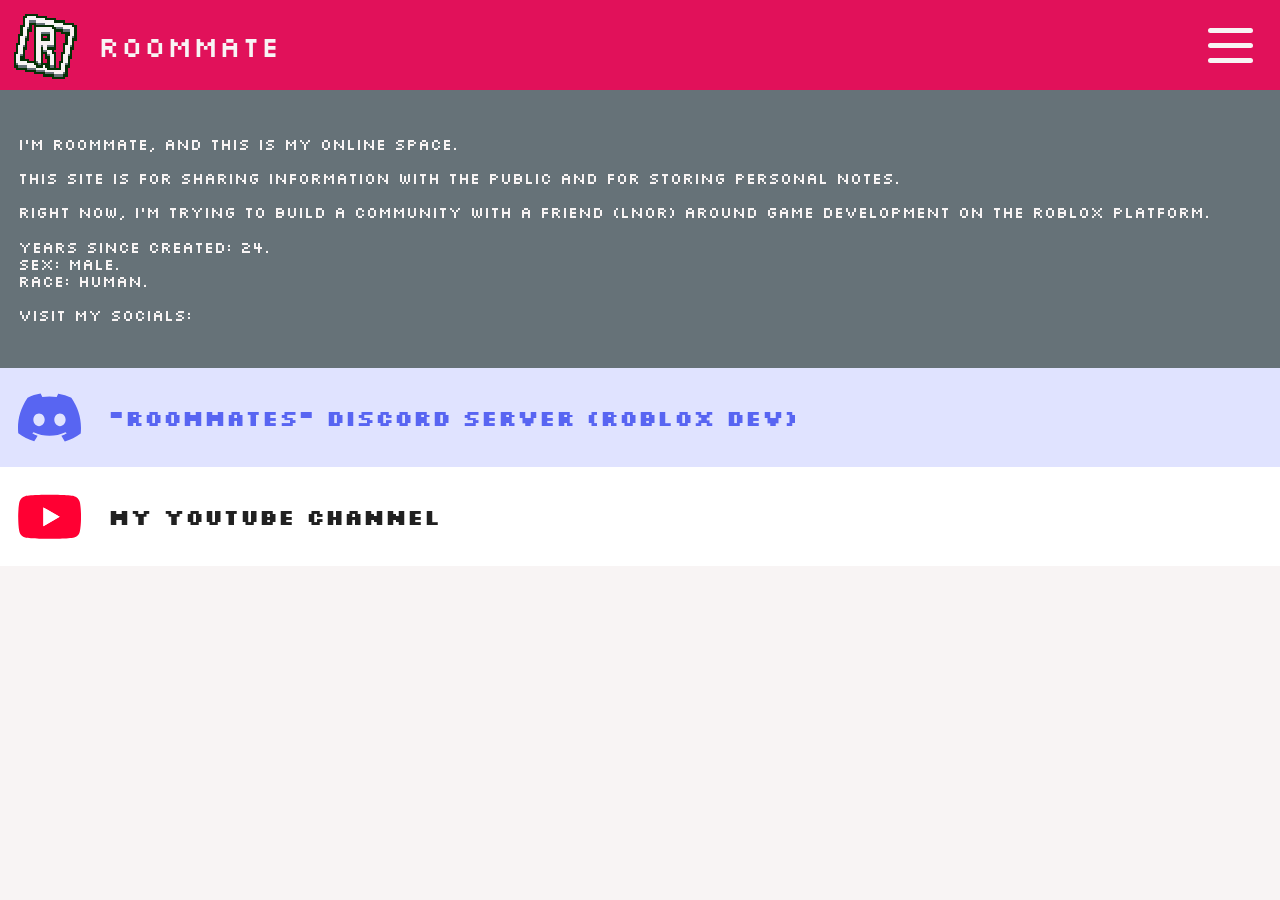
<file: index.html>
<!doctype html>
<html lang="en">
  <head>
    <meta charset="UTF-8" />
    <meta name="viewport" content="width=device-width, initial-scale=1.0" />
    <title>Roommate's Portfolio</title>

    <link rel="icon" type="image/svg+xml" href="assets/main/logo.svg" />
    <link rel="stylesheet" href="css/style.css" />
  </head>

  <body>
    <div class="main-container">
      <div class="main-top-bar-container">
        <a href="index.html" class="roommate-logo-image-container">
          <img
            class="roommate-logo-image no-select"
            src="assets/main/logo.svg"
            alt="Roommate"
          />
        </a>
        <div class="main-top-bar-text no-select">Roommate</div>
        <button class="main-top-bar-burger-button" id="mainTopBarBurgerButton">
          <img
            class="main-top-bar-burger-image no-select"
            src="assets/main/burger.svg"
            alt="BurgerMenu"
          />
        </button>
      </div>

      <div class="after-main-top-bar-full-filler index-main-area">
        <div class="navigation-menu-container" id="navigationMenuContainer">
          <div class="navigation-menu-links">
            <a href="roblox.html" class="navigation-menu-link no-select"
              >Roblox Games</a
            >
            <a href="embedded.html" class="navigation-menu-link no-select"
              >Embedded Projects / IoT</a
            >
            <a href="sound.html" class="navigation-menu-link no-select"
              >Sound Design / Music / SFX</a
            >
            <a href="embedded.html" class="navigation-menu-link no-select"
              >Modeling / Building / VFX</a
            >
            <a href="embedded.html" class="navigation-menu-link no-select"
              >Video Editing</a
            >
            <a href="pixelArt.html" class="navigation-menu-link no-select"
              >Pixel Art</a
            >
            <a href="embedded.html" class="navigation-menu-link no-select"
              >UI / Game UI / UX</a
            >
            <a href="unorganized.html" class="navigation-menu-link no-select"
              >Unorganized / Ideas / Notes</a
            >
            <a href="embedded.html" class="navigation-menu-link no-select"
              >Art / Poetry / Pictures</a
            >
          </div>
        </div>
        <div class="index-my-description-container">
          <p class="index-my-description">
            I'm Roommate, and this is my online space.<br /><br />This site is
            for sharing information with the public and for storing personal
            notes.<br /><br />Right now, I'm trying to build a community with a
            friend (Lnor) around game development on the Roblox platform.<br /><br />Years
            since created: 24.<br />Sex: Male.<br />Race: Human.<br /><br />Visit my socials:
          </p>
        </div>
        <a
          href="https://discord.gg/epW7hTMQgg"
          class="index-discord-container"
          target="_blank"
          rel="noopener noreferrer"
        >
          <img
            class="index-discord no-select"
            src="assets/main/discord.svg"
            alt="Discord"
          />
          <div class="index-discord-text no-select">
            "Roommates" Discord Server (Roblox Dev)
          </div>
        </a>
        <a
          href="https://www.youtube.com/@RoommateRoblox"
          class="index-youtube-container"
          target="_blank"
          rel="noopener noreferrer"
        >
          <img
            class="index-youtube no-select"
            src="assets/main/youtube.svg"
            alt="YouTube"
          />
          <div class="index-youtube-text no-select">My YouTube Channel</div>
        </a>
      </div>
    </div>

    <script src="js/navigationMenu.js"></script>

    <!-- Cloudflare Web Analytics -->
    <script
      type="module"
      src="https://static.cloudflareinsights.com/beacon.min.js"
      data-cf-beacon='{"token": "55370167edd24e4c9d109aa6d209a1cb"}'
    ></script>
    <!-- End Cloudflare Web Analytics -->
  </body>
</html>
</file>
<file: css/style.css>
@import url("https://fonts.googleapis.com/css2?family=Silkscreen&display=swap");

*,
*::before,
*::after {
  margin: 0;
  padding: 0;
  box-sizing: border-box;
}

a,
a:visited {
  color: inherit;
  text-decoration: none;
  outline: none;
}

html {
  overflow-y: scroll;
  scrollbar-width: none;
  -ms-overflow-style: none;
}

html::-webkit-scrollbar {
  display: none;
}

.no-select {
  -webkit-user-select: none;
  -moz-user-select: none;
  -ms-user-select: none;
  user-select: none;
  -webkit-touch-callout: none;
}

.main-container {
  width: 100vw;
  min-height: 100vh;
  background-color: #f8f4f4;

  display: flex;
  align-items: center;
  justify-content: flex-start;
  flex-direction: column;
}

.main-top-bar-container {
  height: 10vh;
  width: 100vw;
  background-color: #e1115a;

  display: flex;
  align-items: center;
  justify-content: flex-start;
  gap: 1vw;

  padding-left: 0.5vh;
  padding-right: 3vh;
}

.roommate-logo-image-container {
  width: 9vh;
  height: 9vh;

  display: flex;
  align-items: center;
  justify-content: center;
}
.roommate-logo-image {
  width: 8vh;
  height: 8vh;

  transition:
    width 90ms ease,
    height 90ms ease;
}
.roommate-logo-image:hover {
  width: 9vh;
  height: 9vh;

  cursor: pointer;
}
.roommate-logo-image:active {
  width: 7.5vh;
  height: 7.5vh;

  cursor: pointer;
}

.main-top-bar-text {
  color: #f8f4f4;
  text-decoration: none;

  font-family: "Silkscreen", monospace;
  letter-spacing: 0.1vh;
  font-weight: normal;
  font-size: 3.2vh;
}

.main-top-bar-burger-button {
  width: 5vh;
  height: 5vh;

  background: transparent;
  border: none;
  padding: 0;
  display: flex;
  align-items: center;
  justify-content: center;
  cursor: pointer;
  margin-left: auto;

  transition: transform 90ms ease;
}
.main-top-bar-burger-button:hover {
  transform: scale(1.08);
}
.main-top-bar-burger-button:active {
  transform: scale(0.92);
}
.main-top-bar-burger-image {
  width: 100%;
  height: 100%;
}

.after-main-top-bar-full-filler {
  min-height: 90vh;
  width: 100vw;
  background-color: #f8f4f4;
}

.index-main-area {
  display: flex;
  align-items: center;
  justify-content: flex-start;
  flex-direction: column;
}

.navigation-menu-container {
  width: 100vw;
  height: 0vh;
  background-color: #3a3c34;
  opacity: 1;
  overflow: hidden;
  transition:
    height 250ms ease,
    opacity 250ms ease;
  display: flex;
  flex-direction: column;
  justify-content: center;
  align-items: center;
}

.navigation-menu-container.is-open {
  height: 54vh;
  opacity: 1;
}

.navigation-menu-container.is-closed {
  height: 0;
  opacity: 0;
}

.navigation-menu-links {
  width: 100%;
  height: 100%;
  display: flex;
  flex-direction: column;
  align-items: flex-end;
  gap: 2vh;
  padding: 1vh 2vh;
}

.navigation-menu-link,
.navigation-menu-link:visited {
  font-family: "Silkscreen", monospace;
  color: #98ff49;

  max-width: 90vw;
  max-height: 4vh;
  text-wrap: nowrap;
  overflow: hidden;

  font-size: 4vh;
  line-height: 4vh;
  padding-right: 1vh;
  transition:
    padding 90ms ease,
    color 90ms ease;
}

@media (max-width: 1025px) {
  .navigation-menu-link,
  .navigation-menu-link:visited {
    font-size: 1.5vh;
    line-height: 1.5vh;
    max-height: 1.5vh;
  }

  .navigation-menu-container.is-open {
    height: 31.5vh;
    opacity: 1;
  }
}

.navigation-menu-link:hover {
  padding-right: 3vh;
}

.navigation-menu-link:active {
  padding-right: 0vh;
}

.index-my-description-container {
  width: 100vw;
  min-height: 20vh;

  background-color: #667278;

  padding: 5vh 2vh;
}

.index-my-description {
  font-family: "Silkscreen", monospace;
  letter-spacing: 0vh;
  font-weight: normal;
  font-size: 1.8vh;
  color: #f8f4f4;
  line-height: 1.9vh;

  text-align: justify;
}

.index-discord-container {
  width: 100vw;
  height: 11vh;
  padding: 2vh;

  background-color: #e0e3ff;

  display: flex;
  flex-direction: row;
  align-items: center;
  justify-content: flex-start;
  gap: 3vh;

  transition: padding 300ms ease;
}
.index-discord-container:hover {
  padding-left: 4vh;
  cursor: pointer;
}
.index-discord-container:active {
  padding-left: 0.5vh;
  cursor: pointer;
}

.index-discord {
  width: 7vh;
  height: 7vh;
}

.index-discord-text {
  font-family: "Silkscreen", monospace;
  letter-spacing: 0vh;
  font-weight: bold;
  font-size: 2.4vh;
  color: #5865f2;
}

.index-youtube-container {
  width: 100vw;
  height: 11vh;
  padding: 2vh;

  background-color: #ffffff;

  display: flex;
  flex-direction: row;
  align-items: center;
  justify-content: flex-start;
  gap: 3vh;

  transition: padding 300ms ease;
}
.index-youtube-container:hover {
  padding-left: 4vh;
  cursor: pointer;
}
.index-youtube-container:active {
  padding-left: 0.5vh;
  cursor: pointer;
}

.index-youtube {
  width: 7vh;
  height: 7vh;
}

.index-youtube-text {
  font-family: "Silkscreen", monospace;
  letter-spacing: 0vh;
  font-weight: bold;
  font-size: 2.4vh;
  color: #212121;
}

.square-image-container {
  width: 30vw;
  max-width: 300px;
  aspect-ratio: 1 / 1;
  overflow: hidden;
}

.square-image {
  width: 100%;
  height: 100%;
  object-fit: cover;
  display: block;
}

.projects-section {
  width: 100%;
  padding: 3vh 2vh 5vh;
  background-color: #f8f4f4;
}

.projects-list {
  display: flex;
  flex-direction: column;
  gap: 2.2vh;
}

.project-card {
  background-color: #ffffff;
  border: 0.2vh solid #e1115a;
  border-radius: 1.2vh;
  padding: 2vh;
  display: flex;
  flex-direction: column;
  gap: 1.2vh;
  box-shadow: 0 0.4vh 1vh rgba(0, 0, 0, 0.15);
}

.project-media-carousel {
  display: flex;
  flex-direction: column;
  gap: 0.8vh;
}

.project-media-viewport {
  overflow: hidden;
  border-radius: 0.8vh;
}

.project-media-track {
  display: flex;
  transition: transform 220ms ease;
}

.project-media-slide {
  flex: 0 0 calc(100% / 3);
  padding: 0.2vh;
}

.project-media-link {
  display: block;
  width: 100%;
  aspect-ratio: 1 / 1;
  overflow: hidden;
  border-radius: 0.8vh;
  background-color: #f3f3f3;
}

.project-media {
  width: 100%;
  height: 100%;
  object-fit: cover;
  display: block;
  background-color: #f3f3f3;
}

.project-media-controls {
  display: flex;
  justify-content: center;
  gap: 0.8vh;
}

.project-media-button {
  border: none;
  background-color: #e1115a;
  color: #ffffff;
  width: 3.2vh;
  height: 3.2vh;
  border-radius: 999px;
  font-family: "Silkscreen", monospace;
  font-size: 2vh;
  cursor: pointer;
  display: flex;
  align-items: center;
  justify-content: center;
  transition: transform 90ms ease, opacity 90ms ease;
}

.project-media-button:hover {
  transform: scale(1.04);
}

.project-media-button:active {
  transform: scale(0.96);
}

.project-media-button.is-disabled {
  opacity: 0.45;
  cursor: not-allowed;
  transform: none;
}

.project-media-fallback {
  width: 100%;
  height: 100%;
  display: flex;
  align-items: center;
  justify-content: center;
  color: #667278;
  font-family: "Silkscreen", monospace;
  font-size: 1.8vh;
  border: 0.1vh dashed #667278;
}

.project-audio-card {
    width: 100%;
    height: 100%;
    min-height: 220px;

    display: flex;
    flex-direction: column;
    justify-content: center;
    align-items: center;

    gap: 18px;

    background: var(--card-background);
    border-radius: 10px;
}

.project-audio-play {
    width: 72px;
    height: 72px;

    border-radius: 50%;
    border: none;

    cursor: pointer;

    font-size: 30px;
}

.project-audio-name {
    max-width: 90%;

    text-align: center;

    overflow-wrap: anywhere;
    font-weight: 600;
}

.project-audio-card audio {
    display: none;
}

.project-title {
  font-family: "Silkscreen", monospace;
  font-size: 2.2vh;
  color: #e1115a;
}

.project-dates {
  font-family: "Silkscreen", monospace;
  font-size: 1.5vh;
  color: #667278;
}

.project-description {
  font-family: "Silkscreen", monospace;
  font-size: 1.6vh;
  line-height: 2.1vh;
  color: #212121;
}

.project-description p,
.project-description li {
  margin: 0;
  white-space: pre-line;
}

.project-description ul {
  padding-left: 2.2vh;
  margin: 0;
}

.project-description strong {
  color: #e1115a;
}

.project-description a {
  color: #2563eb;
  text-decoration: underline;
}

.project-description h1,
.project-description h2 {
  font-family: "Silkscreen", monospace;
  font-size: 1.8vh;
  color: #e1115a;
  margin: 0.4vh 0 0.3vh;
  font-weight: bold;
}

.project-description h1 {
  font-size: 2vh;
}
</file>
